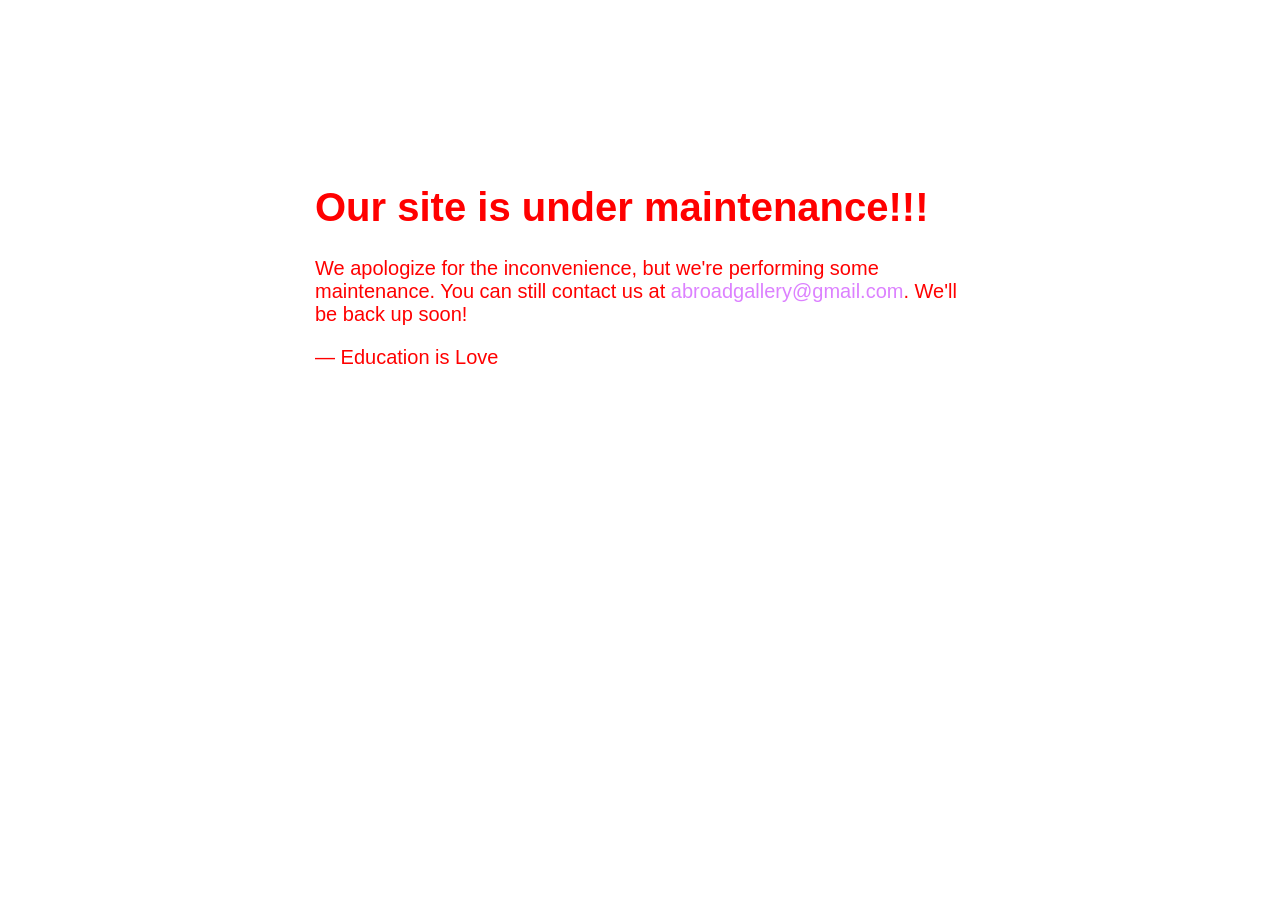
<file: maintenancePage.html>
<!DOCTYPE html>
<html>
<head>
<meta http-equiv="Content-type" content="text/html;charset=UTF-8">
<title>Gallery International</title>
<style type="text/css">
      body { text-align: center; padding: 150px; }
      h1 { font-size: 40px; }
      body { font: 20px Helvetica, sans-serif; color: #f00; }
      #article { display: block; text-align: left; width: 650px; margin: 0 auto; }
      a { color: #dc81ff; text-decoration: none; }
      a:hover { color: #005; text-decoration: none; }
    </style>
</head>
<body>
<div id="article">
<h1>Our site is under maintenance!!!</h1>
<div>
<p>We apologize for the inconvenience, but we're performing some maintenance. You can still contact us at <a href="mailto:abroadgallery@gmail.com">abroadgallery@gmail.com</a>. We'll be back up soon!</p>
<p>&mdash; Education is Love</p>
</div>
</div>
</html>
</file>
